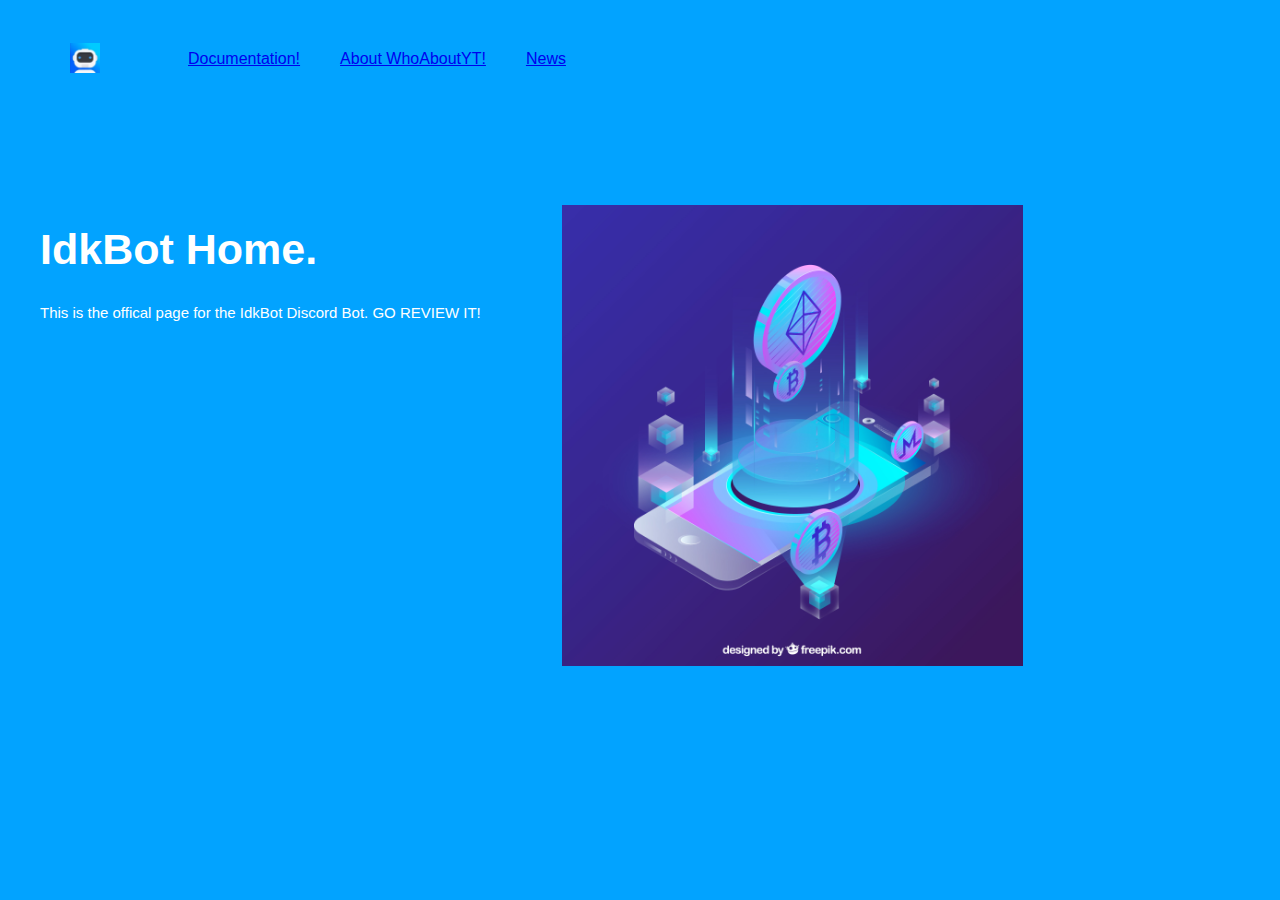
<file: index.html>
<html>
<head>
    <title>IdkBot Home</title>
    <link rel="stylesheet" href="style.css">
    
</head>
<body>
    <div class="container">
        <div class="menu">
            <ul>
                <li class="logo"><img src="bot.png"></li>
                <li><a href="pg1.html"><span>Documentation!</span>
                </a></li>
                <li><a href="aboutme.html"><span>About WhoAboutYT!</span>
                </a></li>
                <li><a href="news.html"><span>News</span>
                </a></li>
            </ul>
        </div>
        <div class="banner">
            <div class="app-text">
                <h1>IdkBot Home.</h1>
                <p>This is the offical page for the IdkBot Discord Bot. GO REVIEW IT!</p>
            </div>
            <div class="app-picture">
                <img src="phone.jpg">
            </div>
    </div>
</file>
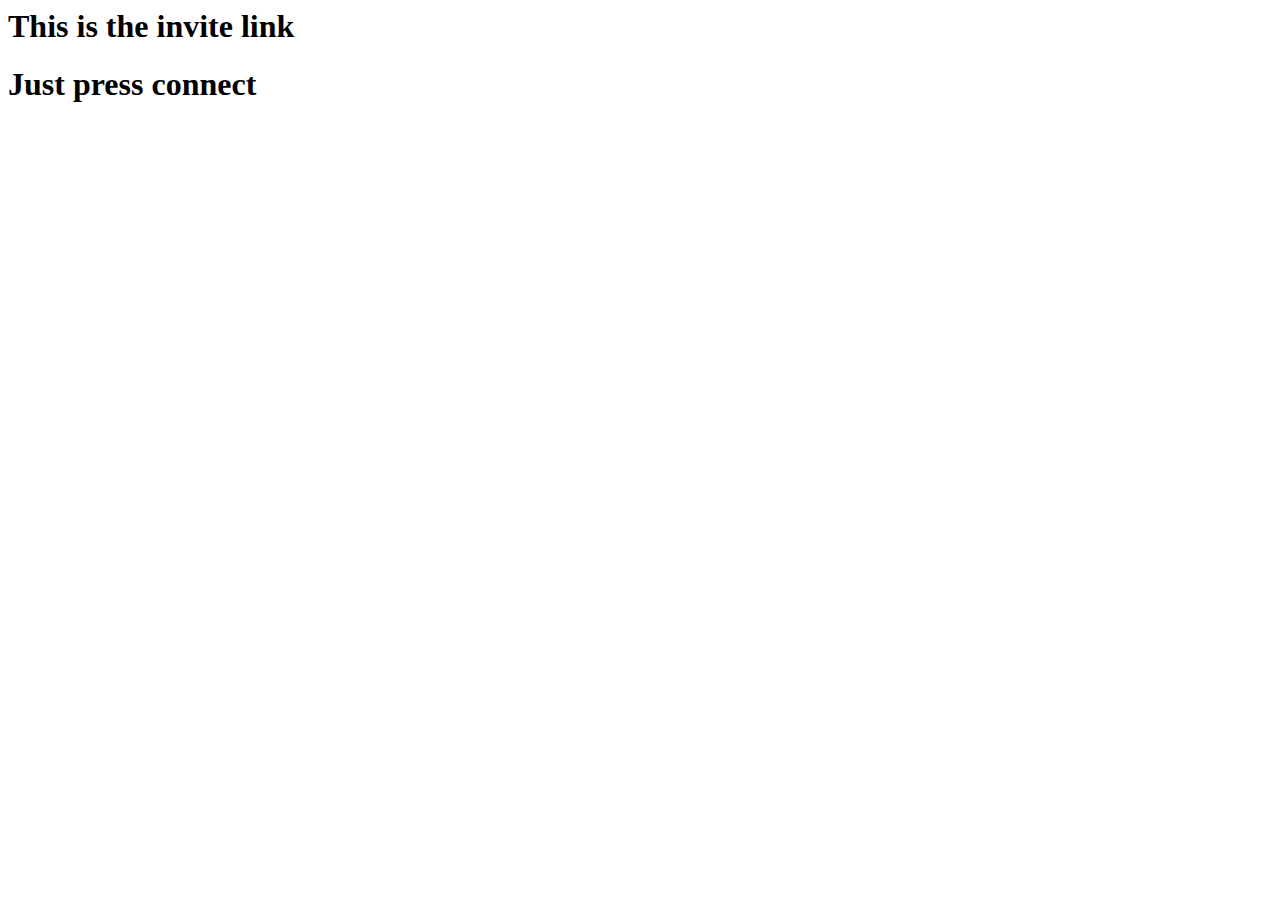
<file: invite.html>
<html>

<h1>This is the invite link</h1>
<h1>Just press connect</h1>


<iframe src="https://discordapp.com/widget?id=722613458784354407&theme=dark" width="350" height="500" allowtransparency="true" frameborder="0"></iframe>

  
  
</html>
</file>
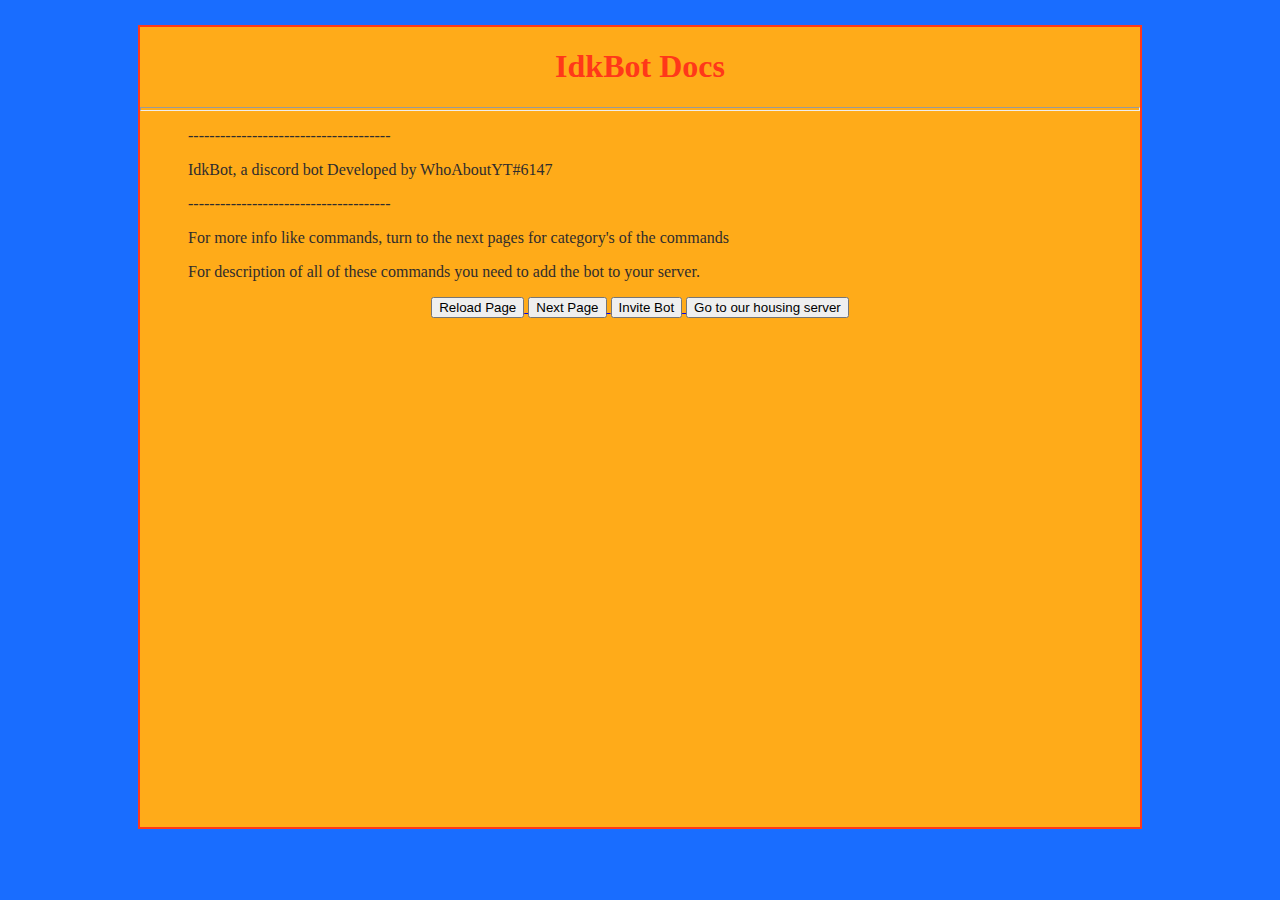
<file: pg1.html>
<html>

<head>
<title>IdkBot Docs</title>
<link href="style3.css" type="text/css" rel="stylesheet">
<link rel="icon" href="bot.png" type="image/x-icon">
</head>

<body>
<div id="main">
<h1>IdkBot Docs</h1>
<hr>
<p>--------------------------------------</p>
<p>IdkBot, a discord bot Developed by WhoAboutYT#6147</p>
<p>--------------------------------------</p>
<p>For more info like commands, turn to the next pages for category's of the commands</p>
<p>For description of all of these commands you need to add the bot to your server.</p>
<a href="index.html">
    <button>Reload Page</button>
</a>
<a href="pg2.html">
    <button>Next Page</button>
</a>
<a href="https://discord.com/api/oauth2/authorize?client_id=722522469965103166&permissions=0&scope=bot">
    <button>Invite Bot</button>
</a>
<a href="invite.html">
    <button>Go to our housing server</button>
</a>
</div>

</html>
</file>
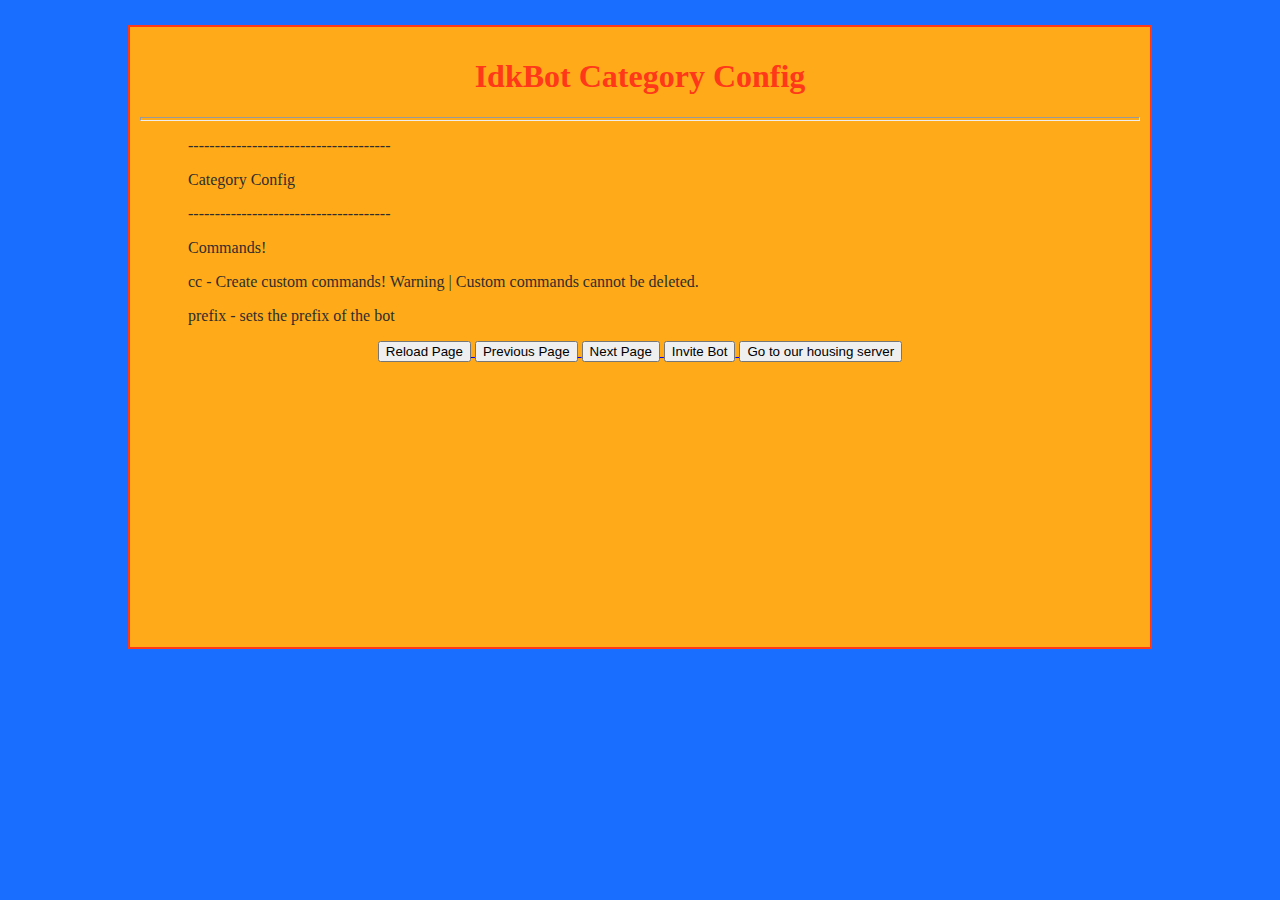
<file: pg2.html>
<html>

<head>
<title>IdkBot Docs Page 2</title>
<link href="style2.css" type="text/css" rel="stylesheet">
<link rel="icon" href="bot.png" type="image/x-icon">
</head>

<body>
<div id="main">
<h1>IdkBot Category Config</h1>
<hr>
<p>--------------------------------------</p>
<P>Category Config</p>
<p>--------------------------------------</p>
<P>Commands!</P>
<p>cc - Create custom commands! Warning | Custom commands cannot be deleted.</p>
<p>prefix - sets the prefix of the bot</p>
<a href="pg2.html">
    <button>Reload Page</button>
</a>
<a href="index.html">
    <button>Previous Page</button>
</a>
<a href="pg3.html">
    <button>Next Page</button>
</a>
<a href="https://discord.com/api/oauth2/authorize?client_id=722522469965103166&permissions=0&scope=bot">
    <button>Invite Bot</button>
</a>
<a href="invite.html">
    <button>Go to our housing server</button>
</a>
</div>

</html>
</file>
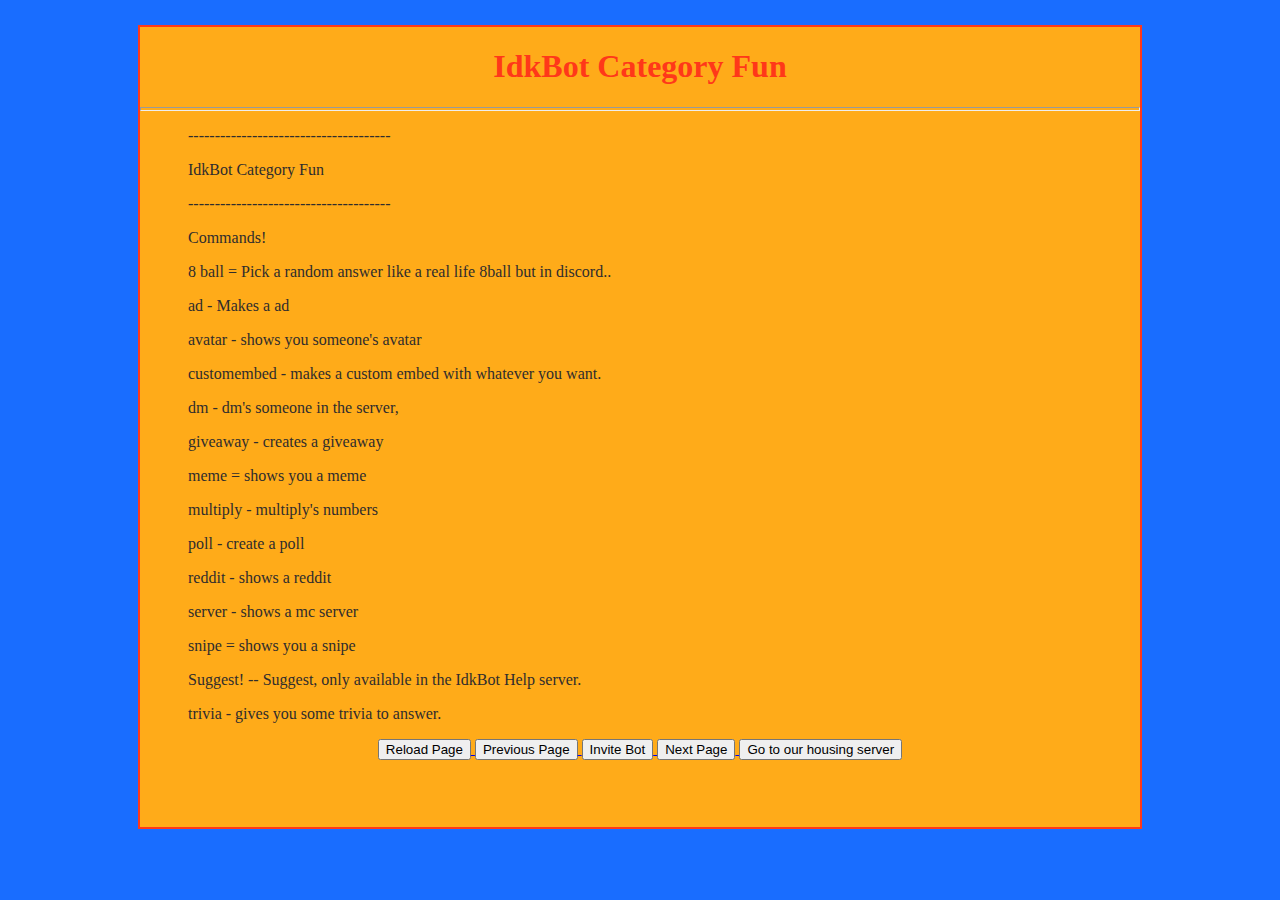
<file: pg3.html>
<html>

<head>
<title>IdkBot Docs Page 3</title>
<link href="style3.css" type="text/css" rel="stylesheet">
<link rel="icon" href="bot.png" type="image/x-icon">
</head>

<body>
<div id="main">
<h1>IdkBot Category Fun</h1>
<hr>
<p>--------------------------------------</p>
<P>IdkBot Category Fun</p>
<p>--------------------------------------</p>
<p>Commands!</p>
<p>8 ball = Pick a random answer like a real life 8ball but in discord..</p>
<p>ad - Makes a ad</p>
<p>avatar - shows you someone's avatar</p>
<p>customembed - makes a custom embed with whatever you want.</p>
<p>dm - dm's someone in the server,</p>
<p>giveaway - creates a giveaway</p>
<p>meme = shows you a meme</p>
<p>multiply - multiply's numbers</p>
<p>poll - create a poll</p>
<p>reddit - shows a reddit</p>
<p>server - shows a mc server</p>
<p>snipe = shows you a snipe </p>
<p>Suggest! -- Suggest, only available in the IdkBot Help server.</p>
<p>trivia - gives you some trivia to answer.</p>
<a href="pg3.html">
    <button>Reload Page</button>
</a>
<a href="pg2.html">
    <button>Previous Page</button>
</a>
<a href="https://discord.com/api/oauth2/authorize?client_id=722522469965103166&permissions=0&scope=bot">
    <button>Invite Bot</button>
</a>
<a href="pg4.html">
    <button>Next Page</button>
</a>
<a href="invite.html">
    <button>Go to our housing server</button>
</a>
</div>

</html>
</file>
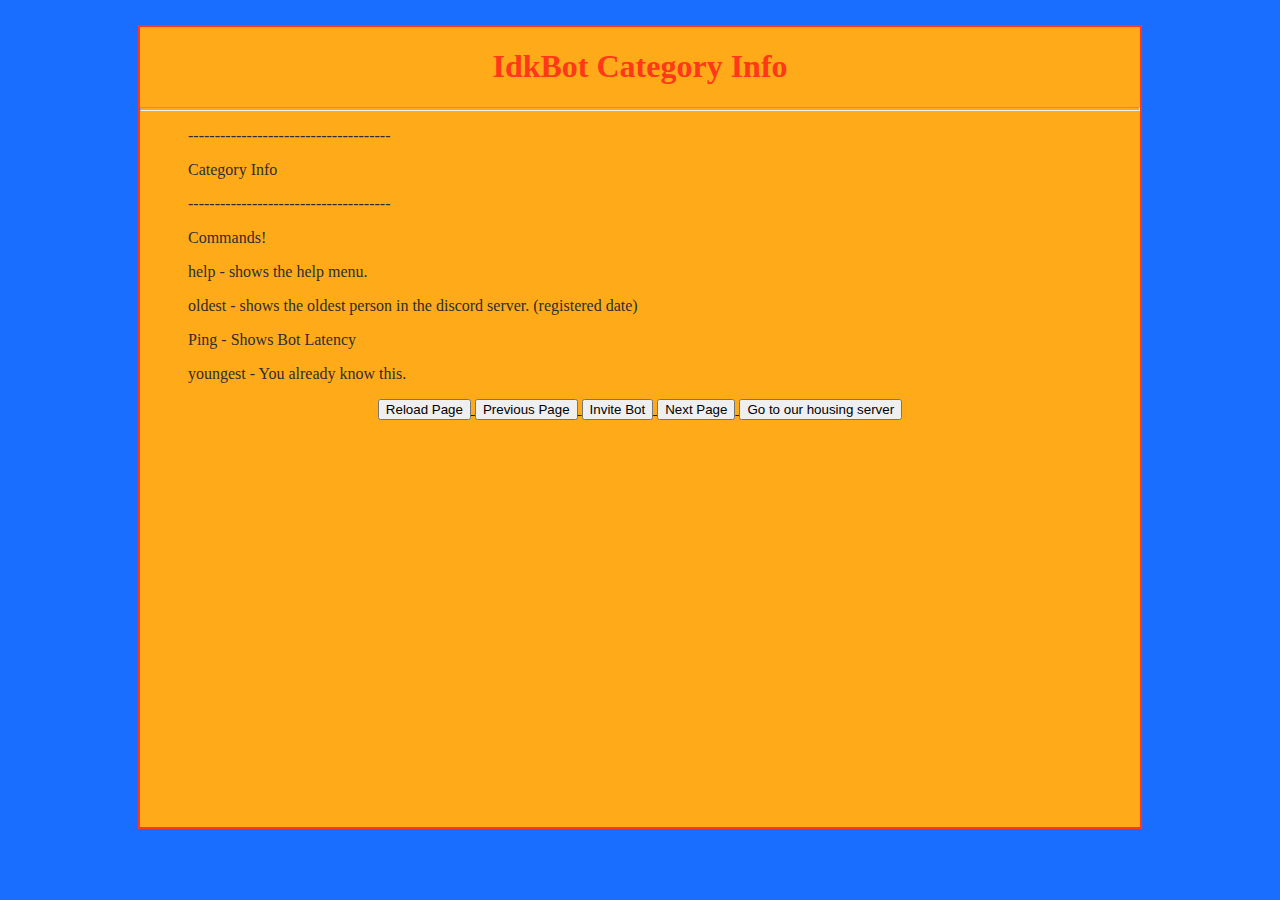
<file: pg4.html>
<html>

<head>
<title>IdkBot Docs Page 4</title>
<link href="style3.css" type="text/css" rel="stylesheet">
<link rel="icon" href="bot.png" type="image/x-icon">
</head>

<body>
<div id="main">
<h1>IdkBot Category Info</h1>
<hr>
<p>--------------------------------------</p>
<P>Category Info</p>
<p>--------------------------------------</p>
<P>Commands!</P>
<p>help - shows the help menu.</p>
<p>oldest - shows the oldest person in the discord server. (registered date)</p>
<p>Ping - Shows Bot Latency</p>
<p>youngest - You already know this.</p>
<a href="pg4.html">
    <button>Reload Page</button>
</a>
<a href="pg3.html">
    <button>Previous Page</button>
</a>
<a href="https://discord.com/api/oauth2/authorize?client_id=722522469965103166&permissions=0&scope=bot">
    <button>Invite Bot</button>
</a>
<a href="pg5.html">
    <button>Next Page</button>
</a>
<a href="invite.html">
    <button>Go to our housing server</button>
</a>
</div>

</html>
</file>
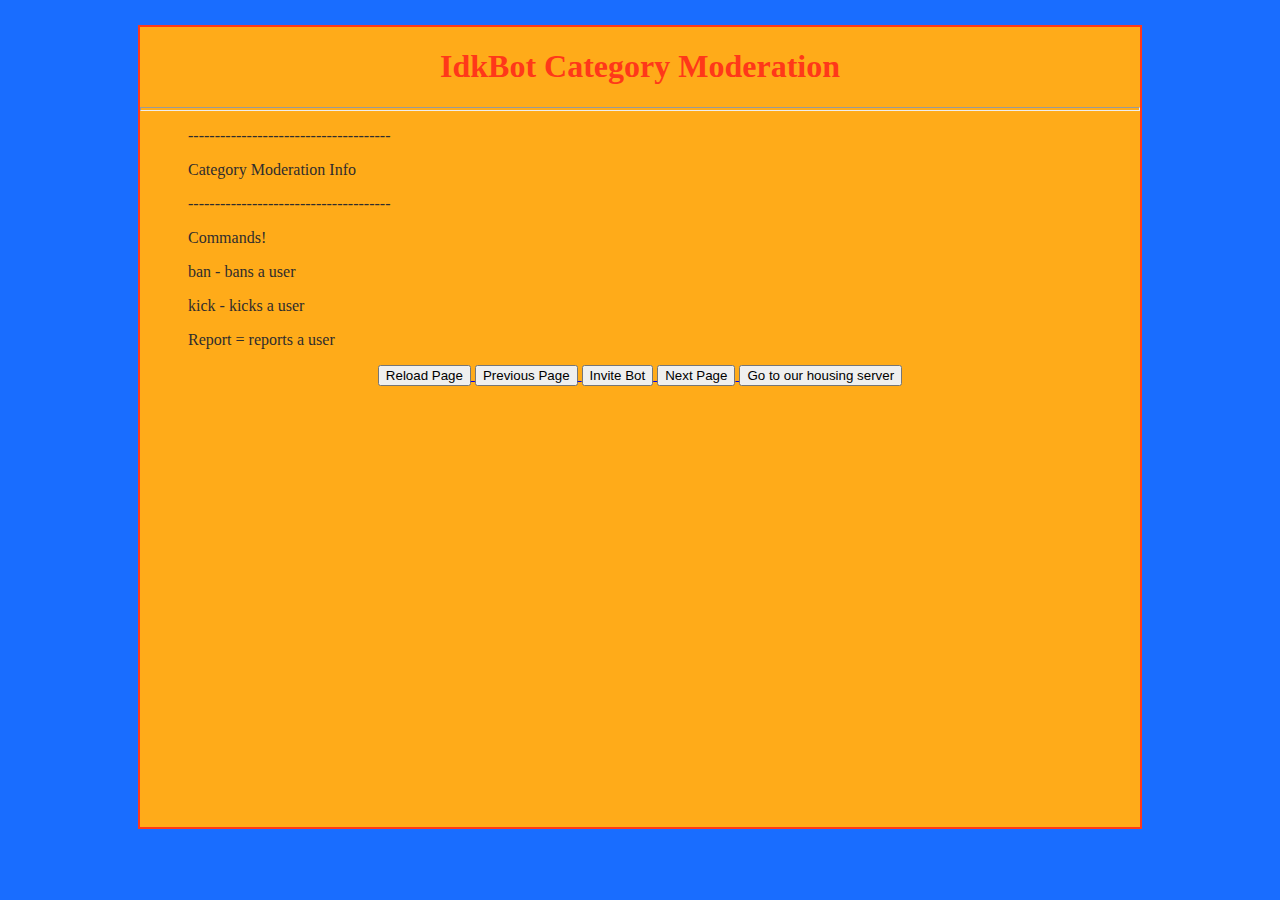
<file: pg5.html>
<html>

<head>
<title>IdkBot Docs Page 5</title>
<link href="style3.css" type="text/css" rel="stylesheet">
<link rel="icon" href="bot.png" type="image/x-icon">
</head>

<body>
<div id="main">
<h1>IdkBot Category Moderation</h1>
<hr>
<p>--------------------------------------</p>
<P>Category Moderation Info</p>
<p>--------------------------------------</p>
<P>Commands!</P>
<p>ban - bans a user</p>
<p>kick - kicks a user</p>
<p>Report = reports a user</p>
<a href="pg5.html">
    <button>Reload Page</button>
</a>
<a href="pg4.html">
    <button>Previous Page</button>
</a>
<a href="https://discord.com/api/oauth2/authorize?client_id=722522469965103166&permissions=0&scope=bot">
    <button>Invite Bot</button>
</a>
<a href="pg6.html">
    <button>Next Page</button>
</a>
<a href="invite.html">
    <button>Go to our housing server</button>
</a>
</div>

</html>
</file>
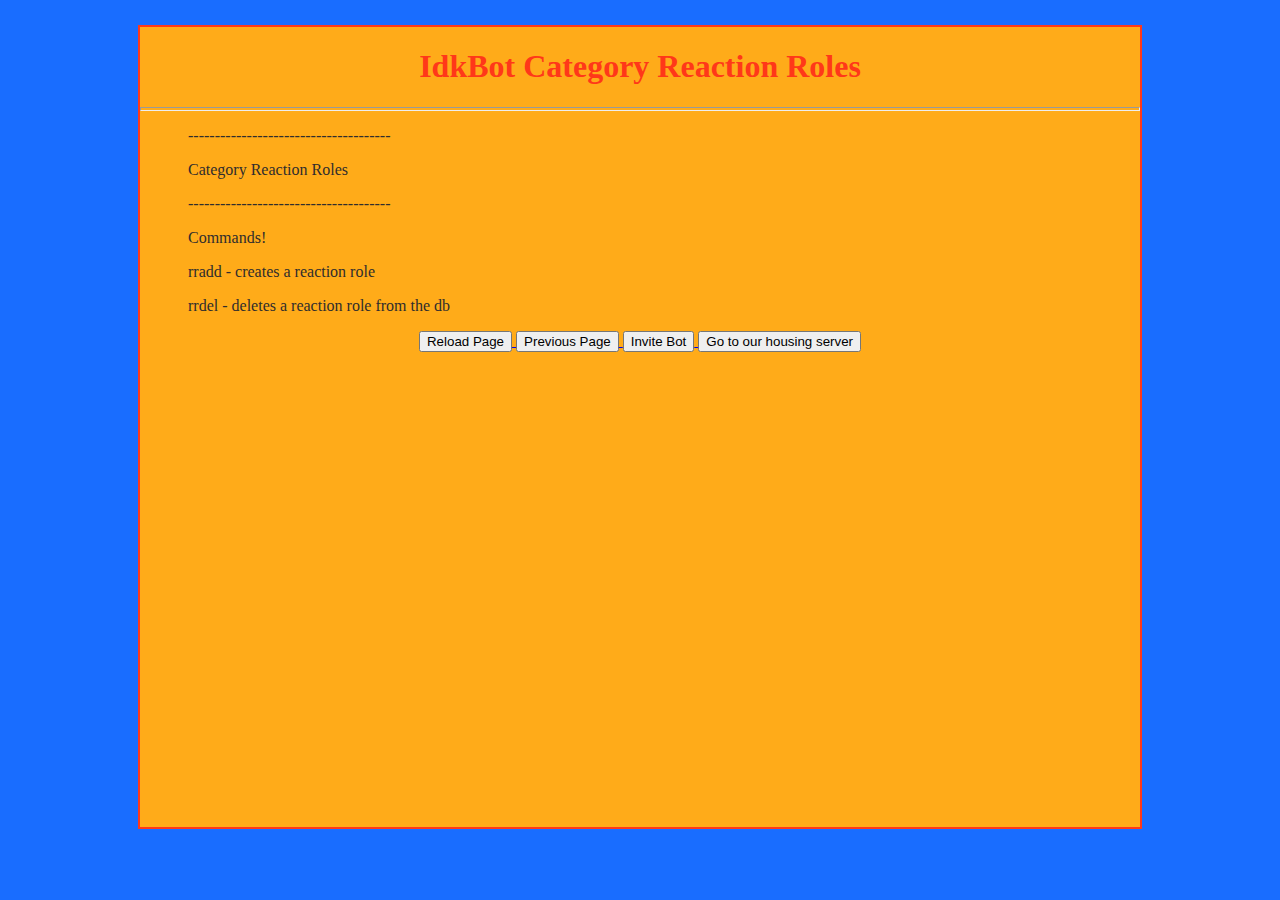
<file: pg6.html>
<html>

<head>
    <title>IdkBot Docs Page 6</title>
    <!-- add icom liml-->
    <link rel="icon" href="bot.png" type="image/x-icon">
    <link href="style3.css" type="text/css" rel="stylesheet">
</head>

<body>
    <div id="main">
        <h1>IdkBot Category Reaction Roles</h1>
        <hr>
        <p>--------------------------------------</p>
        <p>Category Reaction Roles</p>
        <p>--------------------------------------</p>
        <P>Commands!</P>
        <p>rradd - creates a reaction role</p>
        <p>rrdel - deletes a reaction role from the db</p>
        <a href="pg6.html">
            <button>Reload Page</button>
        </a>
        <a href="pg5.html">
            <button>Previous Page</button>
        </a>
        <a href="https://discord.com/api/oauth2/authorize?client_id=722522469965103166&permissions=0&scope=bot">
            <button>Invite Bot</button>
        </a>
        <a href="invite.html">
            <button>Go to our housing server</button>
        </a>
    </div>

</html>
</file>
<file: style.css>
*{
    margin: 0;
    padding: 0;
    font-family: sans-serif;
}
.container{
    width: 100%;
    height: 100%;
    background: #02A3FF;
}
.menu ul{
    display: inline-flex;
    margin: 50px;
}
.menu ul li{
   list-style: none;
    margin: 0 20px;
    color: #b2b1b1;
    cursor: pointer;
}
.logo img{
    width: 30px;
    margin-top: -7px;
    margin-right: 48px;
}
.banner{
    width: 80%;
    height: 70%;
    top: 25%;
    position: absolute;
    color: #fff;
}
.app-text{
    width: 50%;
    float: left;
}
.app-text h1{
    font-size: 43px;
    width: 640px;
    position: relative;
    margin-left: 40px;
}
.app-text p{
    width: 650px;
    font-size: 15px;
    margin: 30px 0 30px 40px;
}
.app-picture{
    width: 50%;
    float: right;
}
.app-picture img{
    width: 90%;
    margin-top: -20px;
    padding-left: 50px;
}
</file>
<file: style3.css>
body {
    background: #196dff;
    text-align: center;
  }
  #main {
    width: 1000px;
    height: 800px;
    background: #ffab19;
    margin: 25px auto;
    border: solid 2px #ff3819;
    padding: 1000x;
  }
  h1 {
    text-align: center;
    font-family:"Short Stack";
    font: 24pt;
    color: #ff3819
  }
  hr {
    height: 2px;
    color: #ff3819;
  }
  p {
    font-family:"Calibri";
    font-size: 12pt;
    text-align: left;
    text-indent: 48px;
    color: #2f2d2d
  }
</file>
<file: style2.css>
body {
  background: #196dff;
  text-align: center;
}
#main {
  width: 1000px;
  height: 600px;
  background: #ffab19;
  margin: 25px auto;
  border: solid 2px #ff3819;
  padding: 10px;
}
h1 {
  text-align: center;
  font-family:"Short Stack";
  font: 24pt;
  color: #ff3819
}
hr {
  height: 2px;
  color: #ff3819;
}
p {
  font-family:"Calibri";
  font-size: 12pt;
  text-align: left;
  text-indent: 48px;
  color: #2f2d2d
}
</file>
